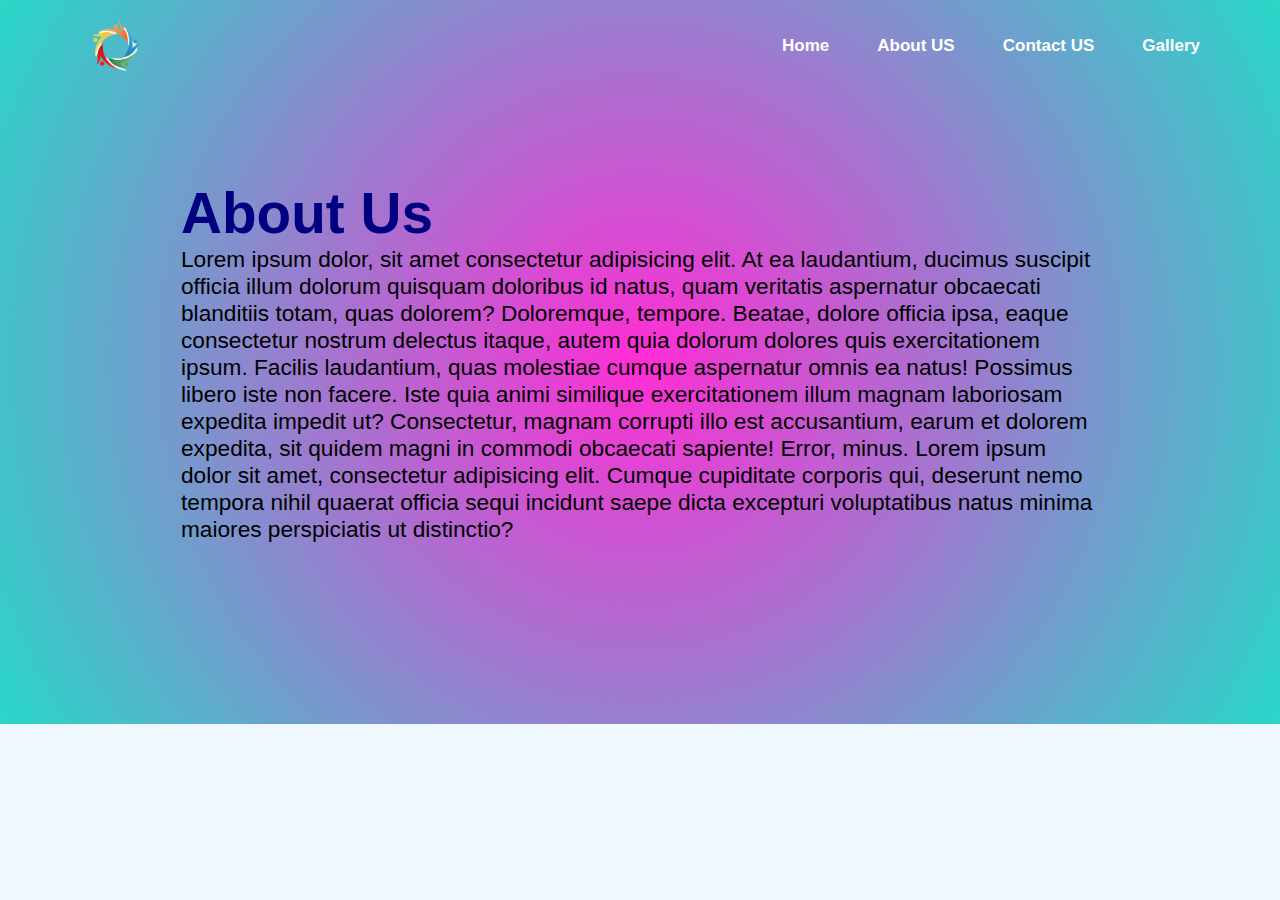
<file: aboutus.html>
<!DOCTYPE html>
<html lang="en">
  <head>
    <title>About us</title>
    <link rel="stylesheet" type="text/css" href="style/style.css" />
  </head>
  <style>
    h1 {
      color: navy;
      font-family: -apple-system, BlinkMacSystemFont, "Segoe UI", Roboto, Oxygen,
        Ubuntu, Cantarell, "Open Sans", "Helvetica Neue", sans-serif;
      font-size: 15mm;
    }

    p {
      color: rgb(0, 0, 0);
      font-family: -apple-system, BlinkMacSystemFont, "Segoe UI", Roboto, Oxygen,
        Ubuntu, Cantarell, "Open Sans", "Helvetica Neue", sans-serif;
      font-size: 6mm;
    }
  </style>

  <body>
    <header>
      <div class="brand"><img src="/images/3.png" width="70px" alt="" /></div>

      <nav>
        <ul>
          <li><a href="/index.html">Home</a></li>
          <li><a href="/aboutus.html">About US</a></li>
          <li><a href="/contactus.html">Contact US</a></li>
          <li><a href="/gallery.html">Gallery</a></li>
        </ul>
      </nav>
    </header>
    <div class="aboutContainer">
      <h1>About Us</h1>
      <p class="aboutContent">
        Lorem ipsum dolor, sit amet consectetur adipisicing elit. At ea
        laudantium, ducimus suscipit officia illum dolorum quisquam doloribus id
        natus, quam veritatis aspernatur obcaecati blanditiis totam, quas
        dolorem? Doloremque, tempore. Beatae, dolore officia ipsa, eaque
        consectetur nostrum delectus itaque, autem quia dolorum dolores quis
        exercitationem ipsum. Facilis laudantium, quas molestiae cumque
        aspernatur omnis ea natus! Possimus libero iste non facere. Iste quia
        animi similique exercitationem illum magnam laboriosam expedita impedit
        ut? Consectetur, magnam corrupti illo est accusantium, earum et dolorem
        expedita, sit quidem magni in commodi obcaecati sapiente! Error, minus.
        Lorem ipsum dolor sit amet, consectetur adipisicing elit. Cumque
        cupiditate corporis qui, deserunt nemo tempora nihil quaerat officia
        sequi incidunt saepe dicta excepturi voluptatibus natus minima maiores
        perspiciatis ut distinctio?
      </p>
    </div>
  </body>
</html>
</file>
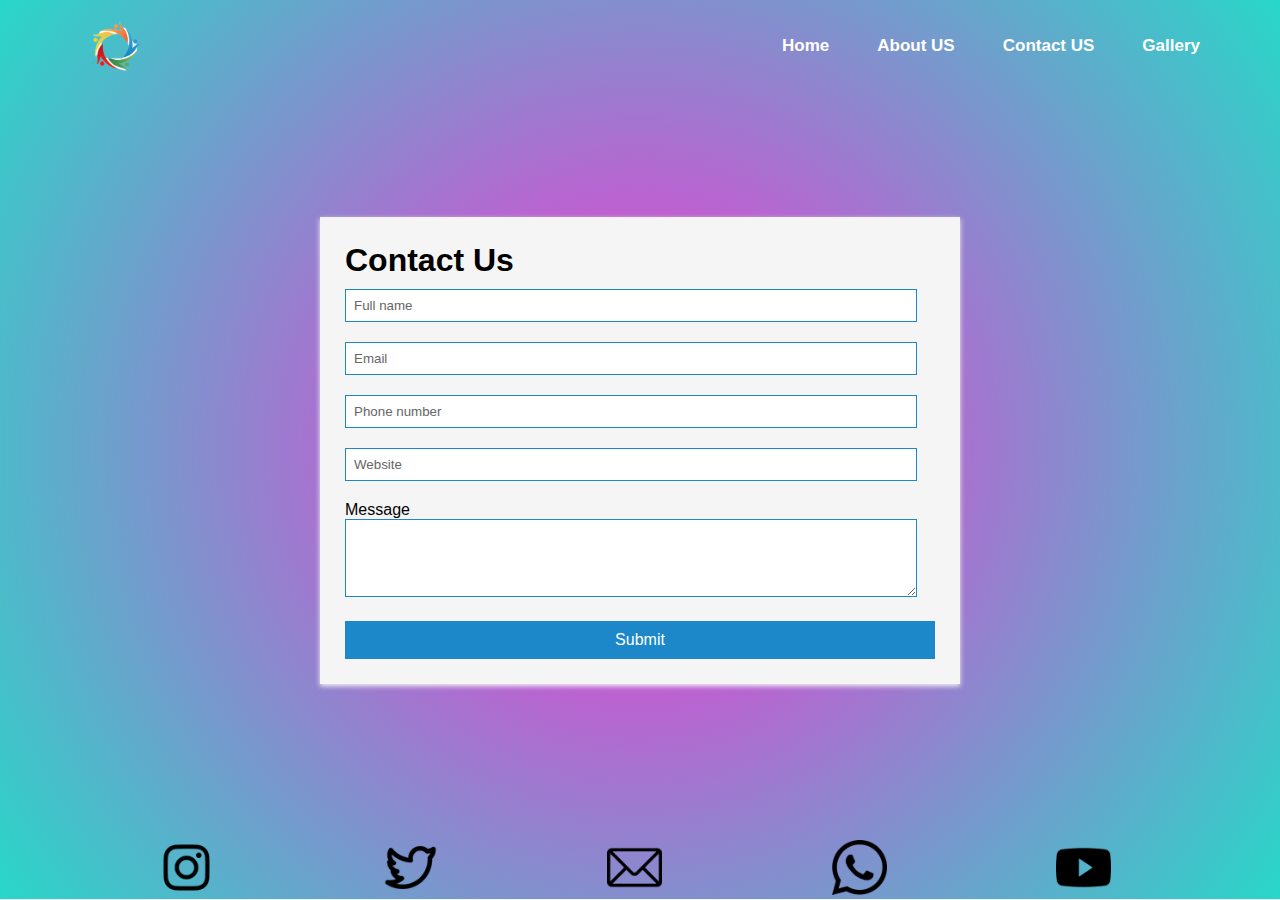
<file: contactus.html>
<!DOCTYPE html>
<html lang="en">
  <head>
    <title>Contact us</title>
    <link rel="stylesheet" type="text/css" href="style/style.css" />
  </head>
  <body>
    <header>
      <div class="brand"><img src="/images/3.png" width="70px" alt="" /></div>

      <nav>
        <ul>
          <li><a href="/index.html">Home</a></li>
          <li><a href="/aboutus.html">About US</a></li>
          <li><a href="/contactus.html">Contact US</a></li>
          <li><a href="/gallery.html">Gallery</a></li>
        </ul>
      </nav>
    </header>
    <div class="main-block">
      <form action="/">
        <h1>Contact Us</h1>
        <div class="info">
          <input
            class="fname"
            type="text"
            name="name"
            placeholder="Full name"
          />
          <input type="text" name="name" placeholder="Email" />
          <input type="text" name="name" placeholder="Phone number" />
          <input type="text" name="name" placeholder="Website" />
        </div>
        <p>Message</p>
        <div>
          <textarea rows="4"></textarea>
        </div>
        <button type="submit" href="/">Submit</button>
      </form>
    </div>
    <div class="icons">
      <a class="contact_icon" href="#" target="_blank">
        <img src="images/instagram.png" alt="Instagram" class="insta"
      /></a>
      <a class="contact_icon" href="#" target="">
        <img src="images/twitter.png"
      /></a>
      <a class="contact_icon" href="#" target="">
        <img src="images/542638.png" width="60mm" alt="Gmail" class="mail"
      /></a>
      <a class="contact_icon" href="#" target="">
        <img
          src="images/2111774.png"
          width="55mm"
          alt="Whatsapp"
          class="whatsapp"
      /></a>
      <a class="contact_icon" href="#" target="">
        <img src="images/yt.png" width="55mm" alt="Youtube" class="yt"
      /></a>
    </div>
  </body>
</html>
</file>
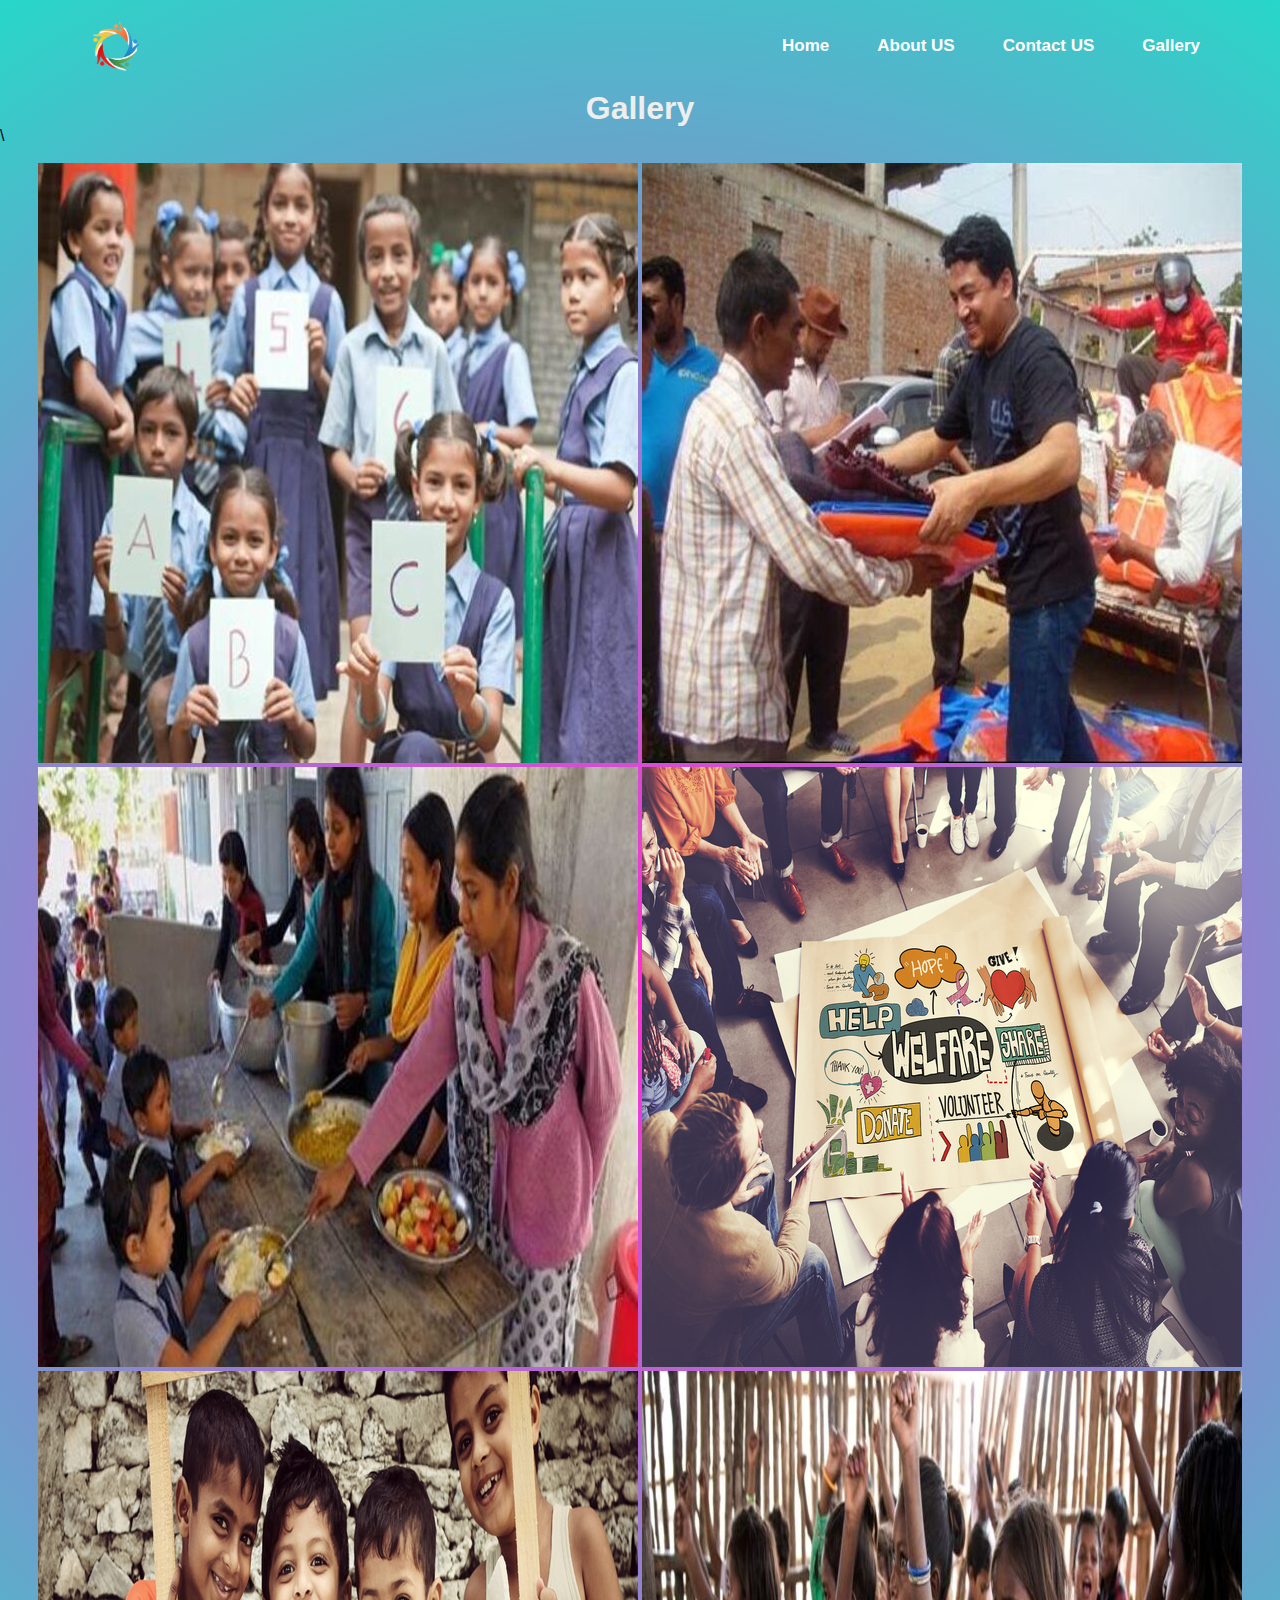
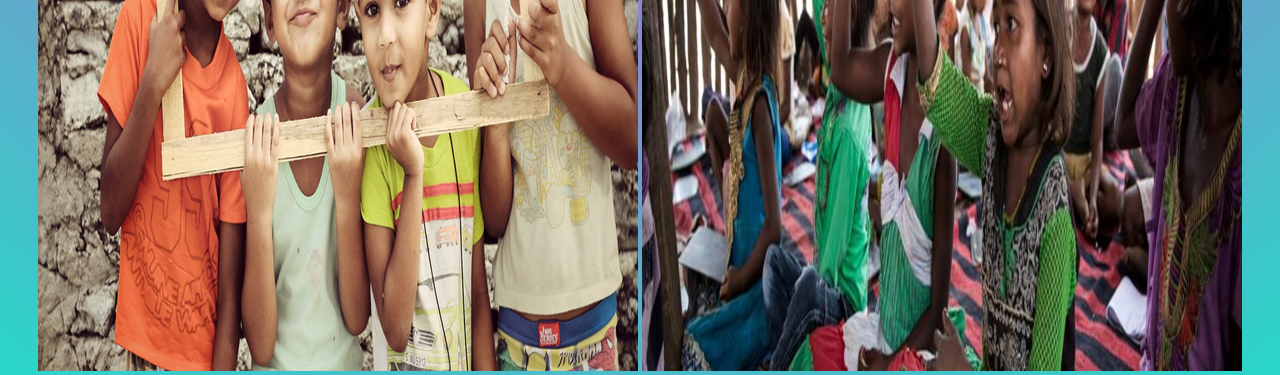
<file: gallery.html>
<!DOCTYPE html>
<html lang="en">
  <head>
    <link rel="stylesheet" type="text/css" href="style/style.css" />

    <meta charset="UTF-8" />
    <meta http-equiv="X-UA-Compatible" content="IE=edge" />
    <meta name="viewport" content="width=device-width, initial-scale=1.0" />

    <title>Gallery</title>
  </head>
  <body>
    <header>
      <div class="brand"><img src="/images/3.png" width="70px" alt="" /></div>

      <nav>
        <ul>
          <li><a href="/index.html">Home</a></li>
          <li><a href="/aboutus.html">About US</a></li>
          <li><a href="/contactus.html">Contact US</a></li>
          <li><a href="/gallery.html">Gallery</a></li>
        </ul>
      </nav>
    </header>
    <br />
    <br />
    <br />
    <br />
    <br />
    <center><h1 class="galleryHead">Gallery</h1></center>
    \
    <br />
    <br />
    <center>
      <img src="/images/abc.jpg" alt="abc" />
      <img src="/images/donate.jpg" alt="donate" />
      <img src="/images/food.jpg" alt="food" />
      <img src="/images/welfare.jpg" alt="welfare" />
      <img src="/images/download.jpg" alt="frame" />
      <img src="/images/xd.jpg" alt="cheer" />
    </center>
  </body>
</html>
</file>
<file: style/style.css>
.btn1 {
  background-color: rgb(27, 58, 235);
  border: none;
  padding: 10px;
  color: rgb(255, 255, 255);
}
.btn1:hover {
  background-color: rgb(48, 241, 129);
}
.btn1 {
  background-color: blue;
  border: none;
  padding: 10px;
  color: aliceblue;
}
.btn1:hover {
  background-color: rgb(219, 61, 211);
}
body {
  background: radial-gradient(circle, rgb(255, 45, 213), rgb(40, 215, 200));
}

.images {
  text-align: center;
}

.images img {
  width: 100%;
  margin-top: 10px;
  margin-left: auto;
  margin-right: auto;
  display: block;
}

.top1 img {
  width: 50px;
  margin-top: 10px;
}
.contactus1 img {
  width: 50px;
  margin-top: 10px;
}

.about_image {
  text-align: center;
}
.contact_img {
  text-align: center;
}
.contact_icon img {
  width: 55px;
  margin-right: 10px;
}

* {
  box-sizing: border-box;
}

body {
  margin: 0px;
  font-family: "segoe ui";
}

.nav {
  height: 50px;
  width: 100%;
  background-color: #4d4d4d;
  position: relative;
}

.nav > .nav-header {
  display: inline;
}

.nav > .nav-header > .nav-title {
  display: inline-block;
  font-size: 22px;
  color: #fff;
  padding: 10px 10px 10px 10px;
}

.nav > .nav-btn {
  display: none;
}

.nav > .nav-links {
  display: flex;
  float: right;
  font-size: 15px;
}

.nav > .nav-links > a {
  display: inline-block;
  padding: 13px 10px 13px 10px;
  text-decoration: none;
  color: #efefef;
}

.nav > .nav-links > a:hover {
  background-color: rgba(0, 0, 0, 0.3);
}

.nav > #nav-check {
  display: none;
}

@media (max-width: 600px) {
  .nav > .nav-btn {
    display: inline-block;
    position: absolute;
    right: 0px;
    top: 0px;
  }
  .nav > .nav-btn > label {
    display: inline-block;
    width: 50px;
    height: 50px;
    padding: 13px;
  }
  .nav > .nav-btn > label:hover,
  .nav #nav-check:checked ~ .nav-btn > label {
    background-color: rgba(255, 255, 255, 0.3);
  }
  .nav > .nav-btn > label > span {
    display: block;
    width: 25px;
    height: 10px;
    border-top: 2px solid #eee;
  }
  .nav > .nav-links {
    position: absolute;
    display: block;
    width: 100%;
    background-color: rgb(255, 255, 255);
    height: 0px;
    transition: all 0.3s ease-in;
    overflow-y: hidden;
    top: 50px;
    left: 0px;
  }
  .nav > .nav-links > a {
    display: block;
    width: 100%;
  }
  .nav > #nav-check:not(:checked) ~ .nav-links {
    height: 0px;
  }
  .nav > #nav-check:checked ~ .nav-links {
    height: calc(100vh - 50px);
    overflow-y: auto;
  }
}
.button-one {
  background: #edf000; /* background color */
}
.button-two {
  background: #f15640;
}
.button-three {
  background: #27c9b8;
}
.button-one,
.button-two,
.button-three {
  color: #1d1d1d; /* text color */
  display: inline-block;
  border-radius: 0; /* square corners */
  padding: 10px 18px; /* space around text */
  text-transform: uppercase; /* all capital letters */
  font-weight: 700;
  letter-spacing: 1px;
  -moz-transition: all 0.2s;
  -webkit-transition: all 0.2s;
  transition: all 0.2s;
}
.button-one:hover,
.button-two:hover,
.button-three:hover {
  background: #fff;
}

.gallery {
  size: 0ch;
}
@import url("https://fonts.googleapis.com/css2?family=Montserrat:wght@400;500;600;700&display=swap");

html,
body {
  font-family: "Montserrat", sans-serif;
  background-color: aliceblue;
}

* {
  padding: 0;
  margin: 0;
  box-sizing: border-box;
}

header {
  display: flex;
  align-items: center;
  justify-content: space-between;
  padding: 1.1rem 5rem;
  background: linear-gradient(180deg, #6fb4fd 0%, #5caafc 100%, 0);
}

.brand a {
  text-decoration: none;
  font-size: 1.2rem;
  font-weight: 600;
  color: #fff;
}

ul {
  display: flex;
  flex-direction: row;
}

li {
  list-style-type: none;
  margin-left: 3rem;
}

li > a {
  text-decoration: none;
  color: #fff;
  font-size: 17px;
  font-weight: 600;
}

li::after {
  content: "";
  width: 0rem;
  height: 0.15rem;
  background-color: #fff;
  display: block;
  border-radius: 0.2rem;
  margin: 0.2rem auto 0 auto;
  transition: all 0.3s ease-in-out;
}

li:hover::after {
  width: 2rem;
}
.brand {
  font-size: 10px;
}

.mainContent {
  background-size: cover;
  position: relative;
}

.mainContent h1 {
  top: 25%;
  left: 37%;
  position: absolute;
}

header {
  position: absolute;
  z-index: 2;
  width: 100%;
}
.aboutContainer {
  padding: 181px;
  height: 100%;
  width: 100%;
}

.aboutContent {
  width: 100%;
  height: 100%;
}

.main-block {
  display: flex;
  flex-direction: column;
  justify-content: center;
  align-items: center;
  min-height: 100vh;
}

.main-block h1 {
  margin-bottom: 10px;
}
form {
  padding: 25px;
  margin: 25px;
  box-shadow: 0 2px 5px #f5f5f5;
  background: #f5f5f5;
}
.fas {
  margin: 25px 10px 0;
  font-size: 72px;
  color: #fff;
}
.fa-envelope {
  transform: rotate(-20deg);
}
.fa-at,
.fa-mail-bulk {
  transform: rotate(10deg);
}
input,
textarea {
  width: calc(100% - 18px);
  padding: 8px;
  margin-bottom: 20px;
  border: 1px solid #1c87c9;
  outline: none;
}
input::placeholder {
  color: #666;
}
button {
  width: 100%;
  padding: 10px;
  border: none;
  background: #1c87c9;
  font-size: 16px;
  font-weight: 400;
  color: #fff;
}
button:hover {
  background: #2371a0;
}
@media (min-width: 568px) {
  .main-block {
    flex-direction: row;
  }
  .left-part,
  form {
    width: 50%;
  }
  .fa-envelope {
    margin-top: 0;
    margin-left: 20%;
  }
  .fa-at {
    margin-top: -10%;
    margin-left: 65%;
  }
  .fa-mail-bulk {
    margin-top: 2%;
    margin-left: 28%;
  }
}

.icons {
  margin-top: -60px;
  display: flex;
  flex-direction: row;
  justify-content: space-evenly;
}

.galleryHead {
  color: #eee;
}
</file>
